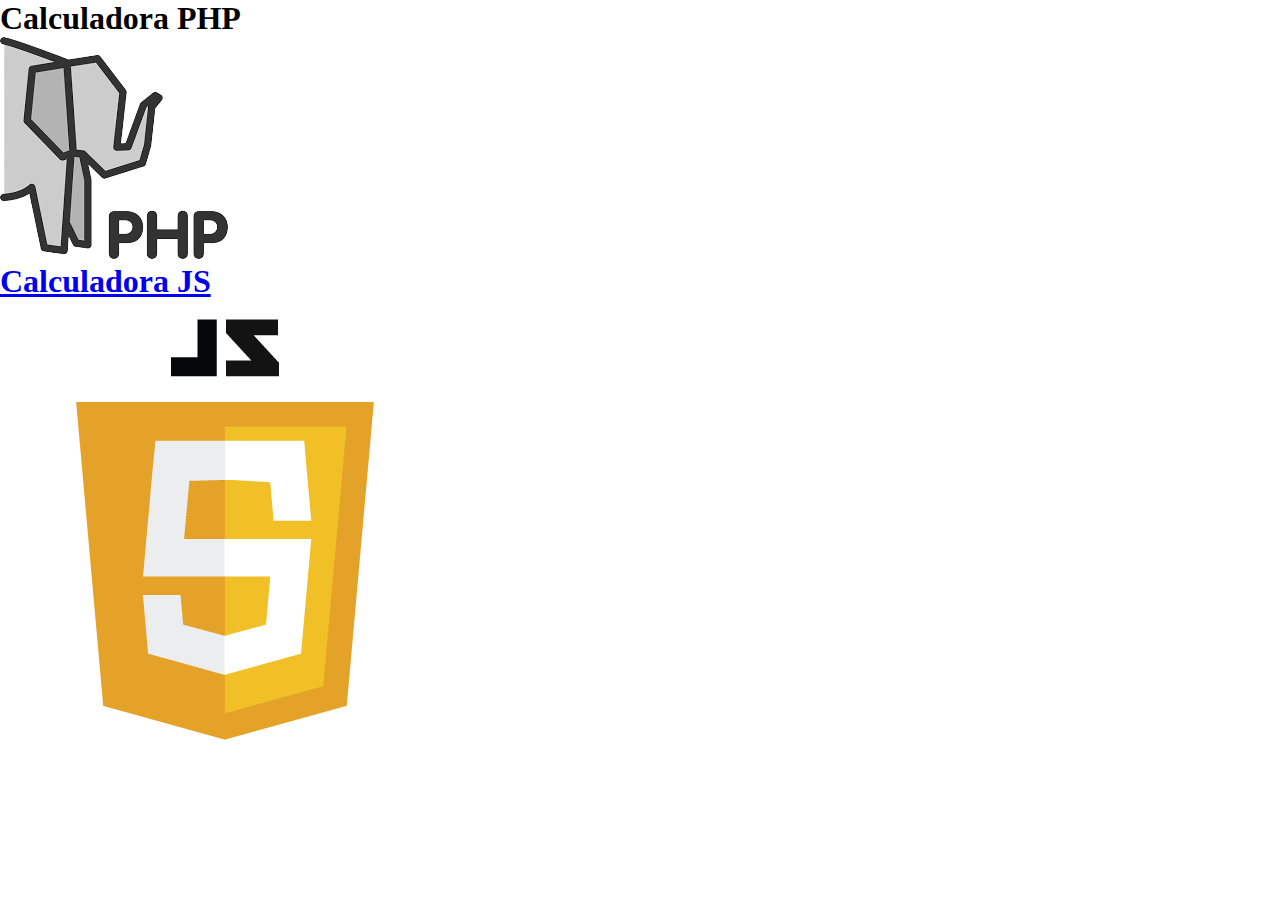
<file: index.html>
<!DOCTYPE html>
<html lang="en">
<head>
    <meta charset="UTF-8">
    <meta http-equiv="X-UA-Compatible" content="IE=edge">
    <meta name="viewport" content="width=device-width, initial-scale=1.0">
    <title>Document</title>
    <link rel="stylesheet" href="style.css">
</head>
<body>
    <main>
        <div class="div1">
            <h1>Calculadora PHP</h1>
            <img id="tc" src="imgs/download-removebg-preview.png" alt="thaís carla">
        </div>
        <a href="calculadorajs.html">
            <div class="div2">
                <h1>Calculadora JS</h1>
                <img id="js" src="imgs/Javascript-shield.png" alt="melhor linguagem desse código">
            </div>
        </a>
    </main>
</body>
</html>
</file>
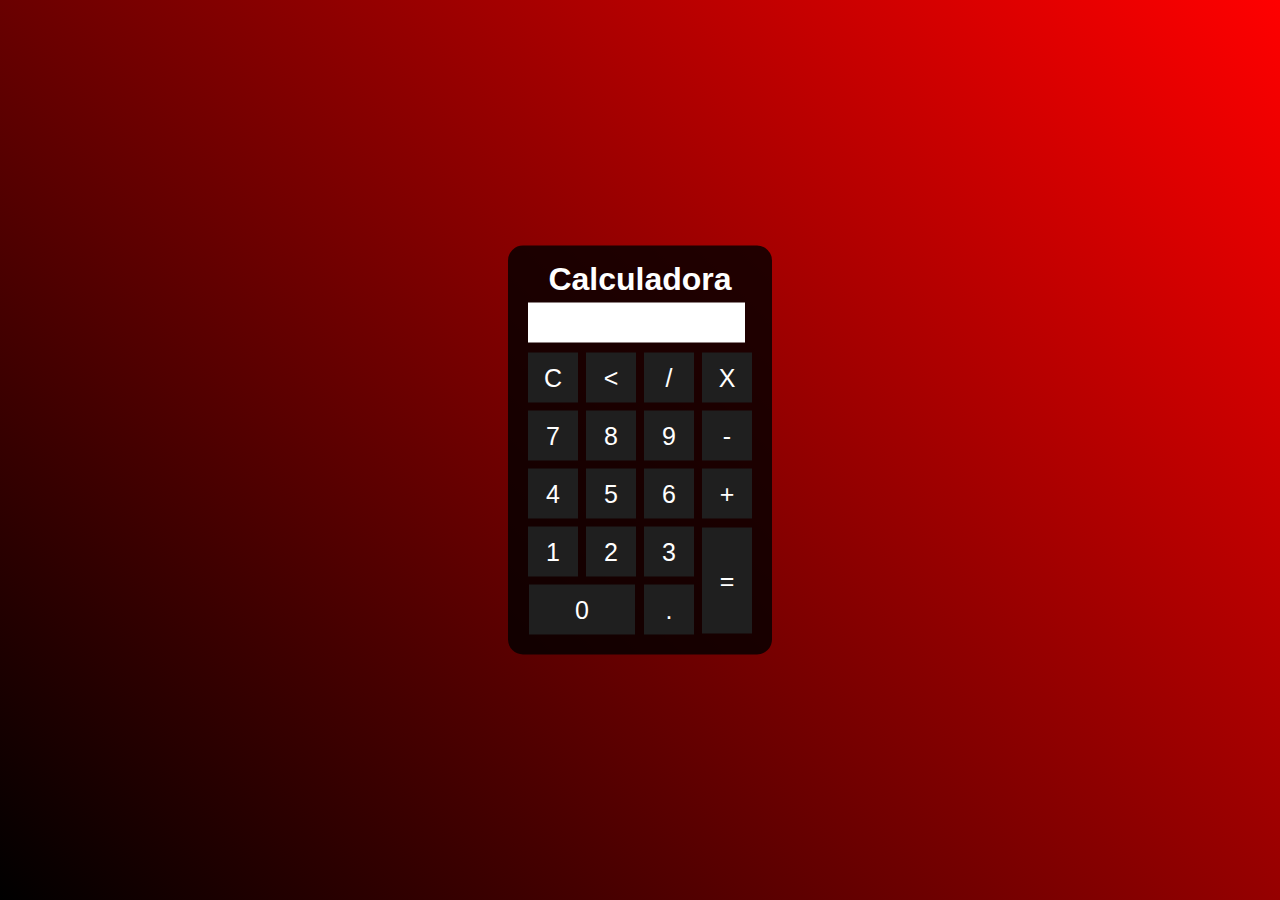
<file: Calculadorajs.html>
<!DOCTYPE html>
<html lang="en">
<head>
    <meta charset="UTF-8">
    <meta name="viewport" content="width=device-width, initial-scale=1.0">
    <title>Calculadora</title>
    <style>
        *{
            margin: 0;
            padding: 0;
        }
        .fundo{
            background-image: linear-gradient(45deg,black, red);
            height: 100vh;
            color: #fff;
            font-family: Arial, Helvetica, sans-serif;
            text-align: center;
        }
        .calculadora{
            position: absolute;
            background-color: rgba(0, 0, 0, 0.8);
            top: 50%;
            left: 50%;
            transform: translate(-50%,-50%);
            border-radius: 15px;
            padding: 15px;
        }
        .botao{
            width: 50px;
            height: 50px;
            font-size: 25px;
            cursor: pointer;
            margin: 3px;
            background-color: rgb(31,31,31);
            border: none;
            color: #fff;
        }
        .botao:hover{
            background-color: black;
        }
        #resultado{
            background-color: white;
            width: 207px;
            height: 30px;
            margin: 5px;
            font-size: 25px;
            color: black;
            text-align: right;
            padding: 5px;
        }
    </style>
</head>
<body>
    <div class="fundo">
        <div class="calculadora">
            <h1>Calculadora</h1>
            <p id="resultado"></p>
            <table>
                <tr>
                    <td><button class="botao" onclick="clean()">C</button></td>
                    <td><button class="botao" onclick="back()"><</button></td>
                    <td><button class="botao" onclick="insert('/')">/</button></td>
                    <td><button class="botao" onclick="insert('*')">X</button></td>
                </tr>
                <tr>
                    <td><button class="botao" onclick="insert('7')">7</button></td>
                    <td><button class="botao" onclick="insert('8')">8</button></td>
                    <td><button class="botao" onclick="insert('9')">9</button></td>
                    <td><button class="botao" onclick="insert('-')">-</button></td>
                </tr>
                <tr>
                    <td><button class="botao" onclick="insert('4')">4</button></td>
                    <td><button class="botao" onclick="insert('5')">5</button></td>
                    <td><button class="botao" onclick="insert('6')">6</button></td>
                    <td><button class="botao" onclick="insert('+')">+</button></td>
                </tr>
                <tr>
                    <td><button class="botao" onclick="insert('1')">1</button></td>
                    <td><button class="botao" onclick="insert('2')">2</button></td>
                    <td><button class="botao" onclick="insert('3')">3</button></td>
                    <td rowspan="2"><button class="botao" style="height: 106px;" onclick="calcular()">=</button></td>
                </tr>
                <tr>
                    <td colspan="2"><button class="botao" style="width: 106px;" onclick="insert('0')">0</button></td>
                    <td><button class="botao" onclick="insert('.')">.</button></td>
                </tr>
            </table>
        </div>
    </div>
    <script>
        function insert(num)
        {
            var numero = document.getElementById('resultado').innerHTML;
            document.getElementById('resultado').innerHTML = numero + num;
        }
        function clean()
        {
            document.getElementById('resultado').innerHTML = "";
        }
        function back()
        {
            var resultado = document.getElementById('resultado').innerHTML;
            document.getElementById('resultado').innerHTML = resultado.substring(0, resultado.length -1);
        }
        function calcular()
        {
            var resultado = document.getElementById('resultado').innerHTML;
            if(resultado)
            {
                document.getElementById('resultado').innerHTML = eval(resultado);
            }
            else
            {
                document.getElementById('resultado').innerHTML = "Nada..."
            }
        }
    </script>
</body>
</html>
</file>
<file: style.css>
*{
 padding: 0;
 margin: 0;
 border: 0;   
}
main{
    width: 100%;
    height: auto;
}
</file>
